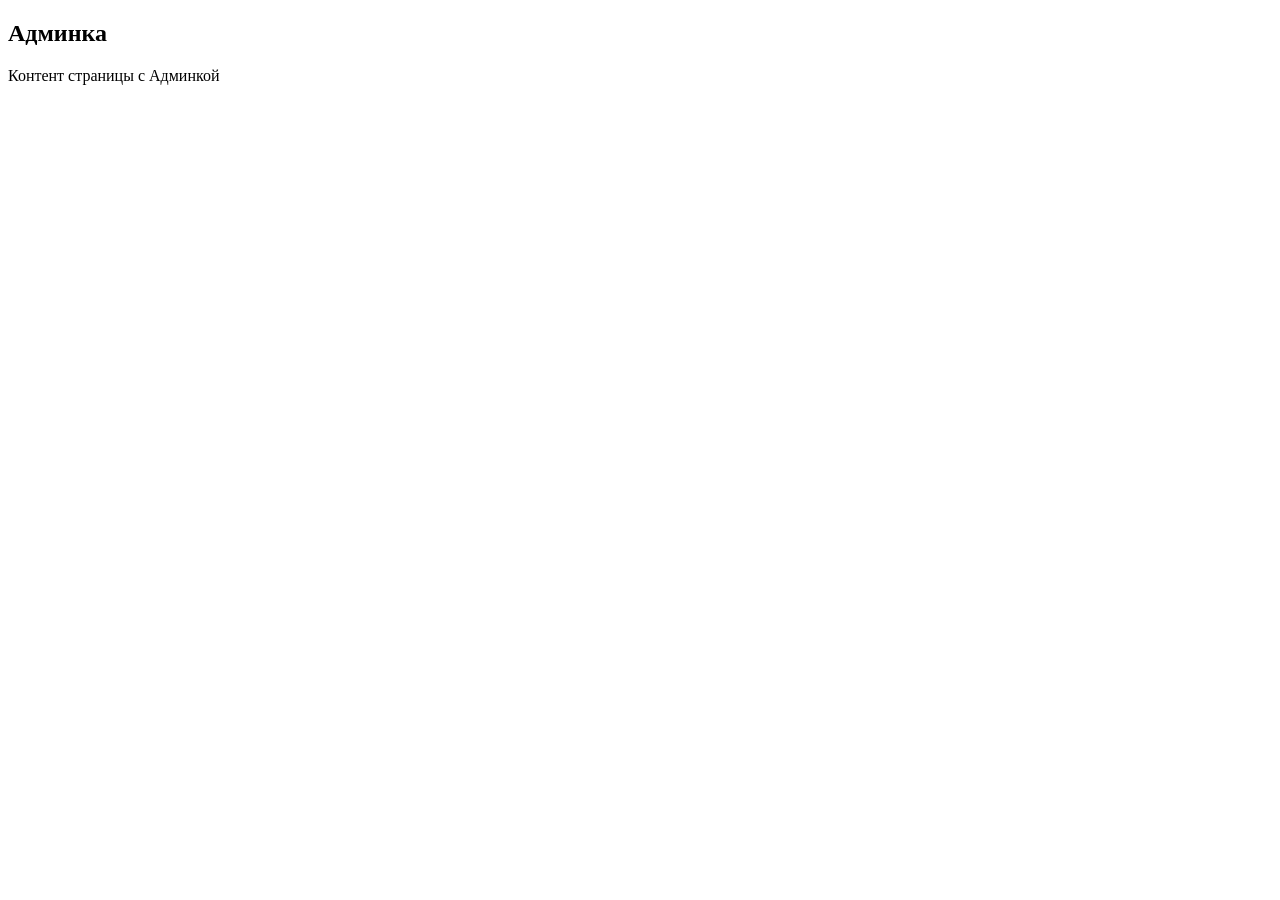
<file: src/main/resources/templates/admin.html>
<!DOCTYPE html>
<html xmlns:th="http://www.thymeleaf.org"
      xmlns:layout="http://www.ultraq.net.nz/thymeleaf/layout"
      layout:decorate="layout" lang="en">

<head>
   <title>Админка</title>
</head>

<body>
<div layout:fragment="content">
   <h2>Админка</h2>
   <p>Контент страницы с Админкой</p>
</div>
</body>
</html>
</file>
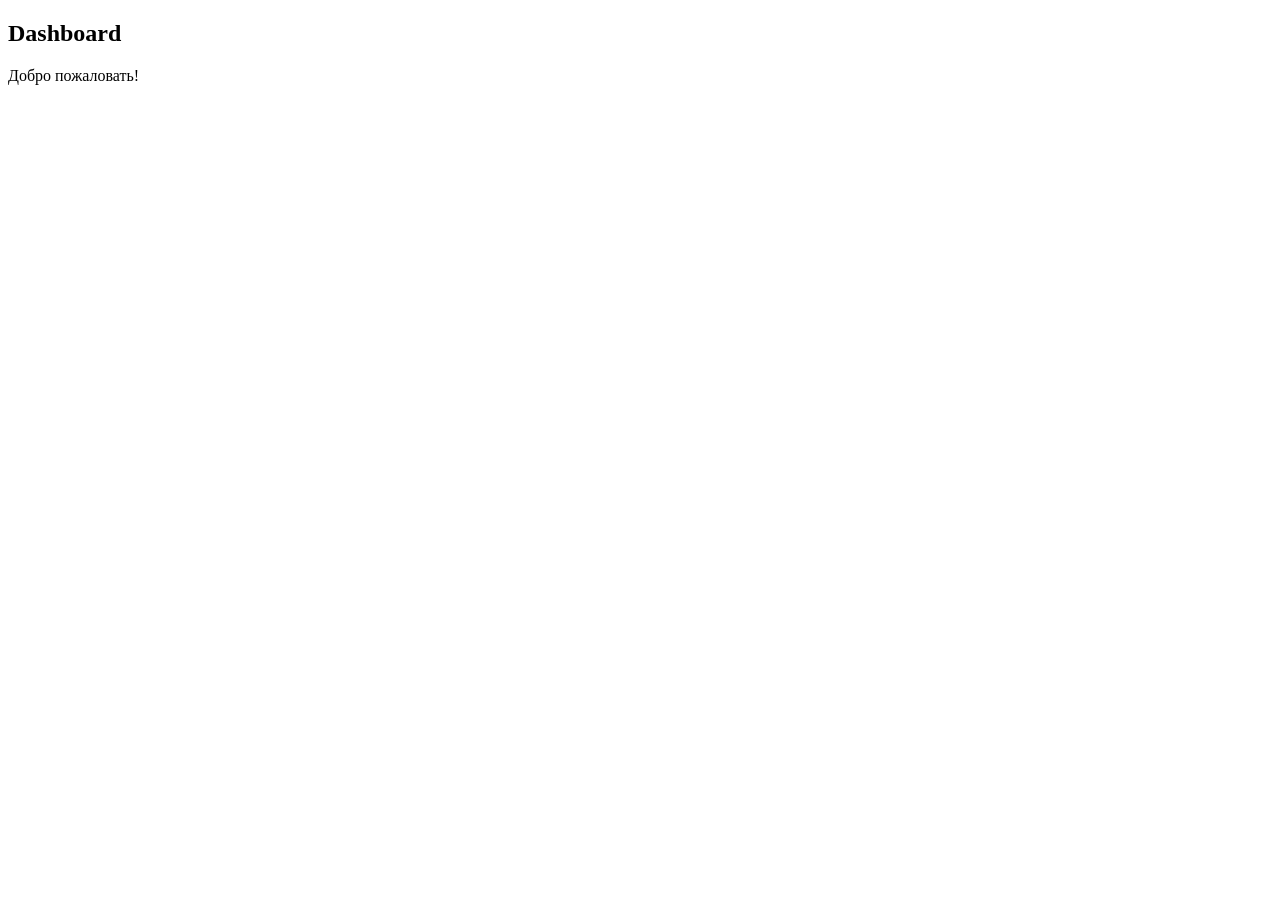
<file: src/main/resources/templates/dashboard.html>
<!DOCTYPE html>
<html xmlns:th="http://www.thymeleaf.org"
      xmlns:layout="http://www.ultraq.net.nz/thymeleaf/layout"
      layout:decorate="layout" lang="en">

<head>
   <title>Dashboard</title>
</head>

<body>

<div layout:fragment="content">
   <h2>Dashboard</h2>
   <p>Добро пожаловать!</p>
</div>

</body>
</html>
</file>
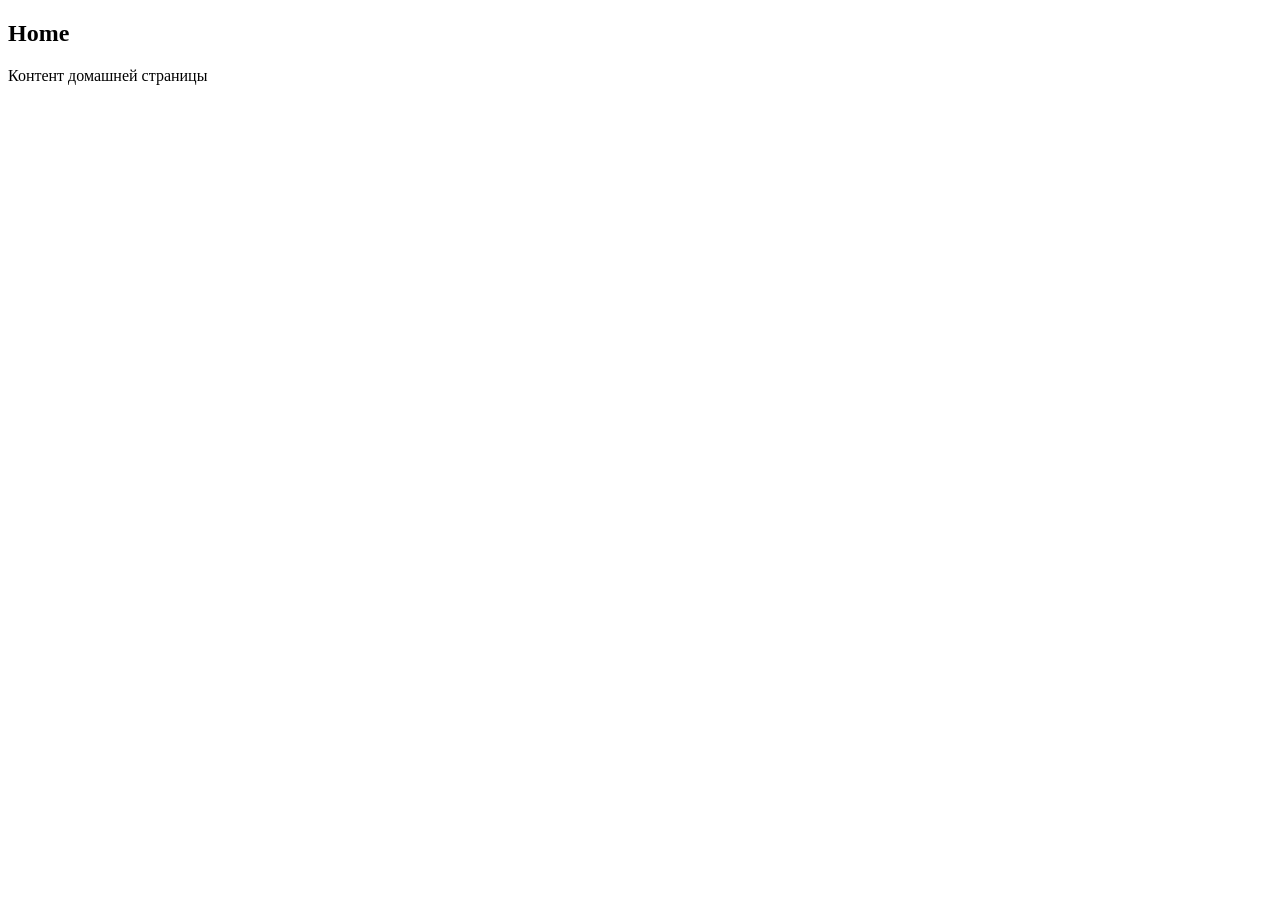
<file: src/main/resources/templates/home.html>
<!DOCTYPE html>
<html xmlns:th="http://www.thymeleaf.org"
      xmlns:layout="http://www.ultraq.net.nz/thymeleaf/layout"
      layout:decorate="layout" lang="en">

<head>
   <title>Home</title>
</head>

<body>
<div layout:fragment="content">
   <h2>Home</h2>
   <p>Контент домашней страницы</p>
</div>
</body>
</html>
</file>
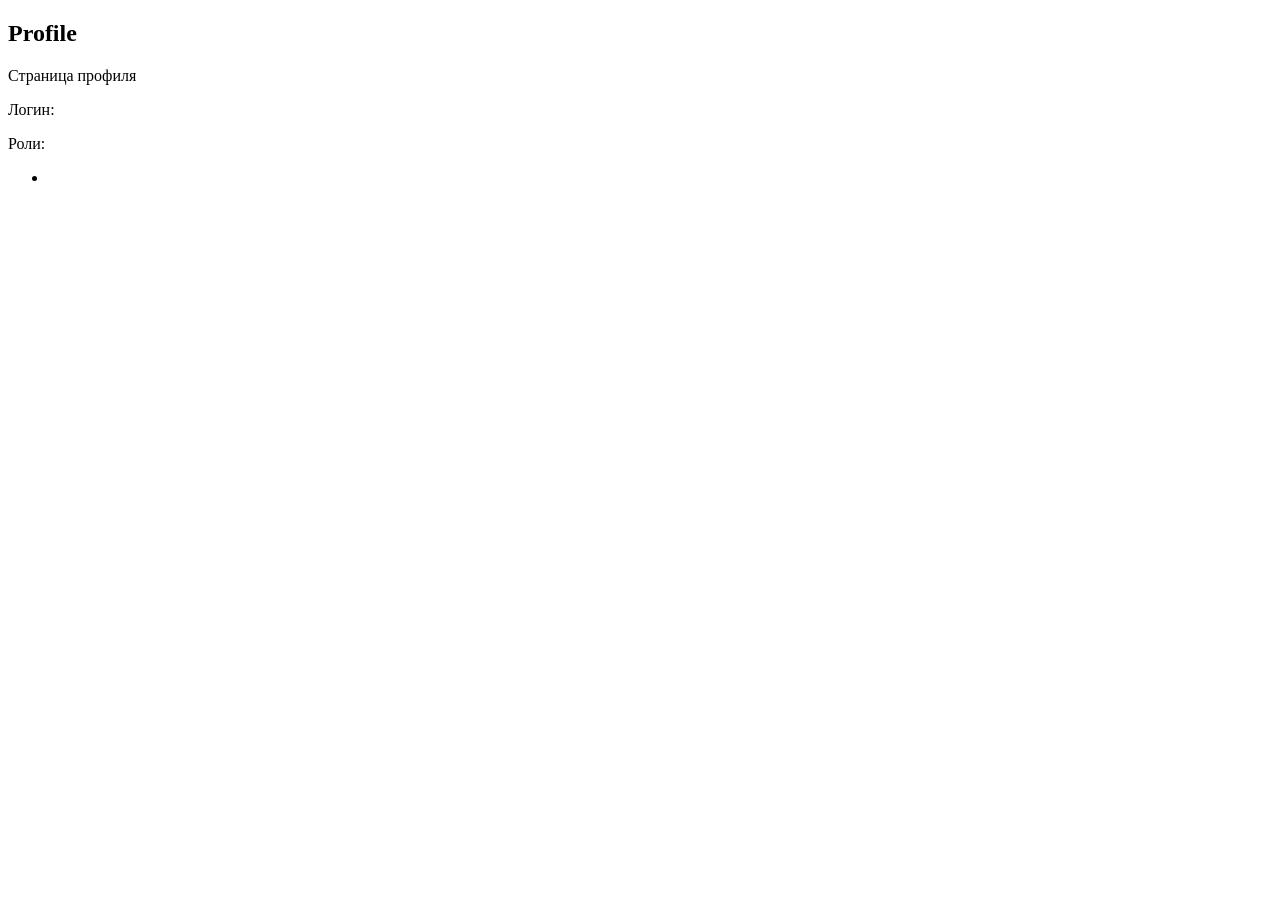
<file: src/main/resources/templates/profile.html>
<!DOCTYPE html>
<html xmlns:th="http://www.thymeleaf.org"
      xmlns:layout="http://www.ultraq.net.nz/thymeleaf/layout"
      layout:decorate="layout" lang="en">

<head>
   <title>Profile</title>
</head>

<body>

<div layout:fragment="content">
   <h2>Profile</h2>
   <p>Страница профиля</p>
   <p>Логин: <span th:text="${username}"></span></p>
   <p>Роли:</p>
   <ul>
      <li th:each="r : ${roles}" th:text="${r.authority}"></li>
   </ul>
</div>

</body>
</html>
</file>
